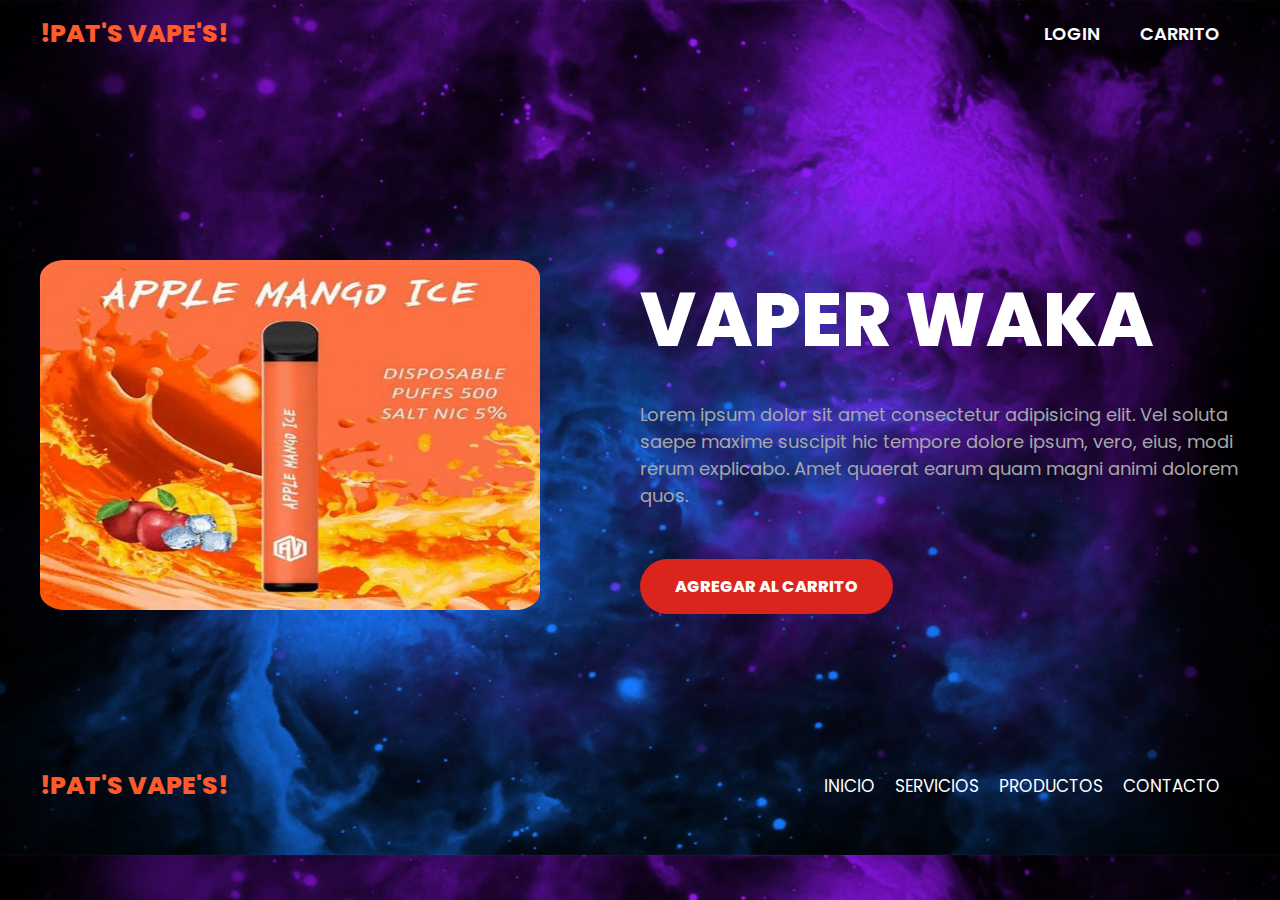
<file: index10.html>
<!DOCTYPE html>
<html lang="en">
<head>
    <meta charset="UTF-8">
    <meta name="viewport" content="width=device-width, initial-scale=1.0">
    <title>PATS VAPE</title>
    <link rel="stylesheet" href="styles2.css">
</head>

<body>
    <header class="header">
        <div class="menu container">
            <a href="index.html" class="logo">!PAT'S VAPE'S!</a>
            <input type="checkbox" id="menu" />
            <nav class="navbar">
                <ul>
                    <li><a href="login.html">LOGIN</a></li>
                    <li><a href="#">CARRITO</a></li>
                </ul>
            </nav>
        </div>
    </header>

    <main class="info container">
        <div class="info-img">
            <img src="images/vaper9.jpeg" alt="">
        </div>

        <div class="info-txt">
            <h2>VAPER WAKA</h2>
            <p>Lorem ipsum dolor sit amet consectetur adipisicing elit. Vel soluta saepe maxime suscipit hic tempore dolore ipsum, vero, eius, modi rerum explicabo. Amet quaerat earum quam magni animi dolorem quos.

            </p>
            <a href="#" class="btn-2">AGREGAR AL CARRITO</a>
        </div>
    </main>

    <footer class="footer container">
        <div class="link">
            <a href="index.html" class="logo">!PAT'S VAPE'S!</a>
        </div>

        <div class="link">
            <ul>
                <li><a href="#">INICIO</a></li>
                <li><a href="#">SERVICIOS</a></li>
                <li><a href="#">PRODUCTOS</a></li>
                <li><a href="#">CONTACTO</a></li>
            </ul>
        </div>
    </footer>
</body>
</file>
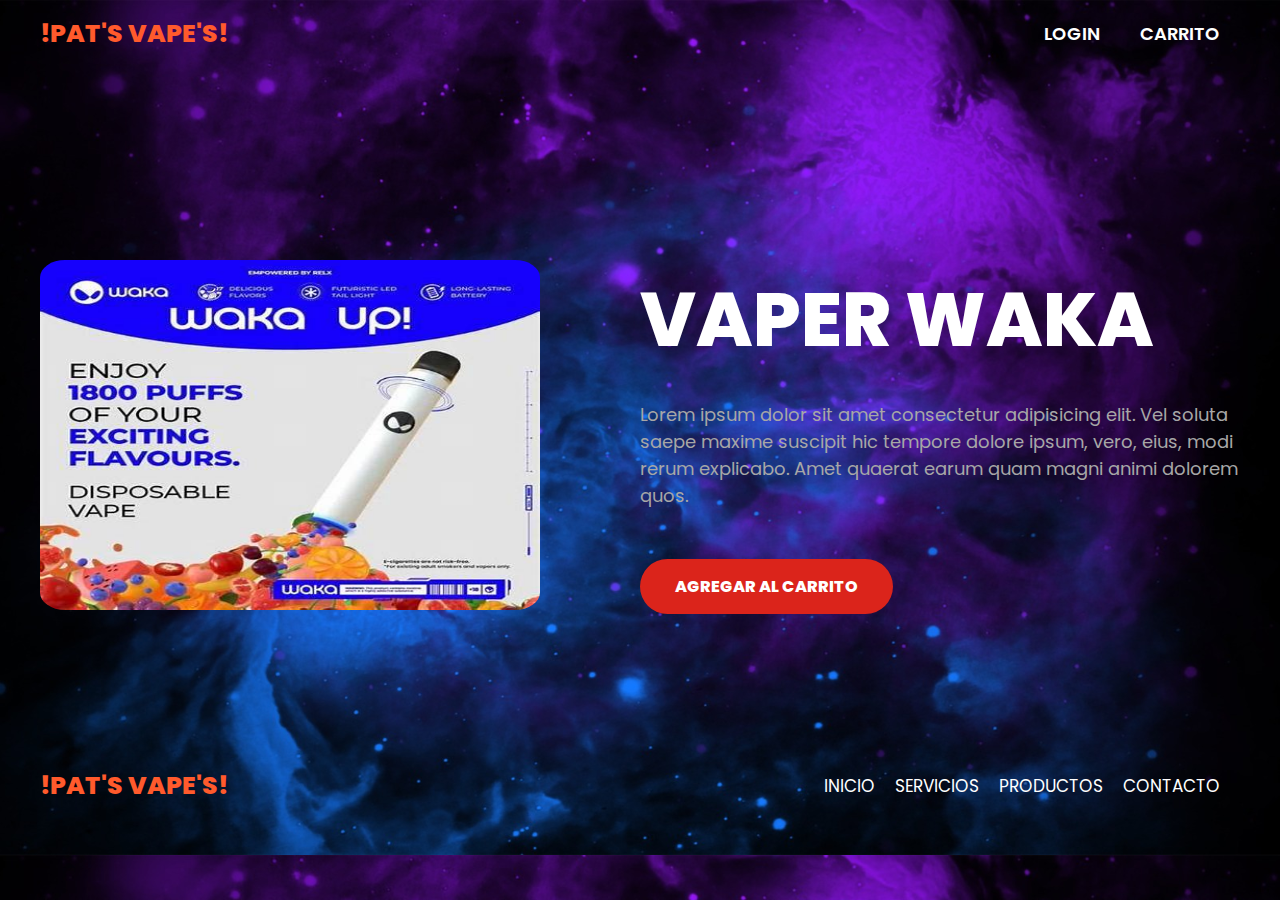
<file: index2.html>
<!DOCTYPE html>
<html lang="en">
<head>
    <meta charset="UTF-8">
    <meta name="viewport" content="width=device-width, initial-scale=1.0">
    <title>PATS VAPE</title>
    <!-- Enlace al archivo CSS externo -->
    <link rel="stylesheet" href="styles2.css">
</head>

<body>
    <!-- Encabezado de la página -->
    <header class="header">
        <div class="menu container">
            <!-- Enlace al inicio con el logo -->
            <a href="index.html" class="logo">!PAT'S VAPE'S!</a>
            <!-- Input tipo checkbox para el menú desplegable -->
            <input type="checkbox" id="menu" />
            <!-- Barra de navegación -->
            <nav class="navbar">
                <ul>
                    <!-- Enlace al inicio de sesión -->
                    <li><a href="login.html">LOGIN</a></li>
                    <!-- Enlace al carrito -->
                    <li><a href="#">CARRITO</a></li>
                </ul>
            </nav>
        </div>
    </header>

    <!-- Contenido principal de la página -->
    <main class="info container">
        <!-- Sección de imagen e información -->
        <div class="info-img">
            <!-- Imagen del producto -->
            <img src="images/OIP.jpeg" alt="">
        </div>

        <div class="info-txt">
            <!-- Título del producto -->
            <h2>VAPER WAKA</h2>
            <!-- Descripción del producto -->
            <p>Lorem ipsum dolor sit amet consectetur adipisicing elit. Vel soluta saepe maxime suscipit hic tempore dolore ipsum, vero, eius, modi rerum explicabo. Amet quaerat earum quam magni animi dolorem quos.</p>
            <!-- Botón para agregar al carrito -->
            <a href="#" class="btn-2">AGREGAR AL CARRITO</a>
        </div>
    </main>

    <!-- Pie de página -->
    <footer class="footer container">
        <!-- Logo en el pie de página -->
        <div class="link">
            <a href="#" class="logo">!PAT'S VAPE'S!</a>
        </div>

        <div class="link">
            <!-- Enlaces de navegación en el pie de página -->
            <ul>
                <li><a href="#">INICIO</a></li>
                <li><a href="#">SERVICIOS</a></li>
                <li><a href="#">PRODUCTOS</a></li>
                <li><a href="#">CONTACTO</a></li>
            </ul>
        </div>
    </footer>
</body>
</html>
</file>
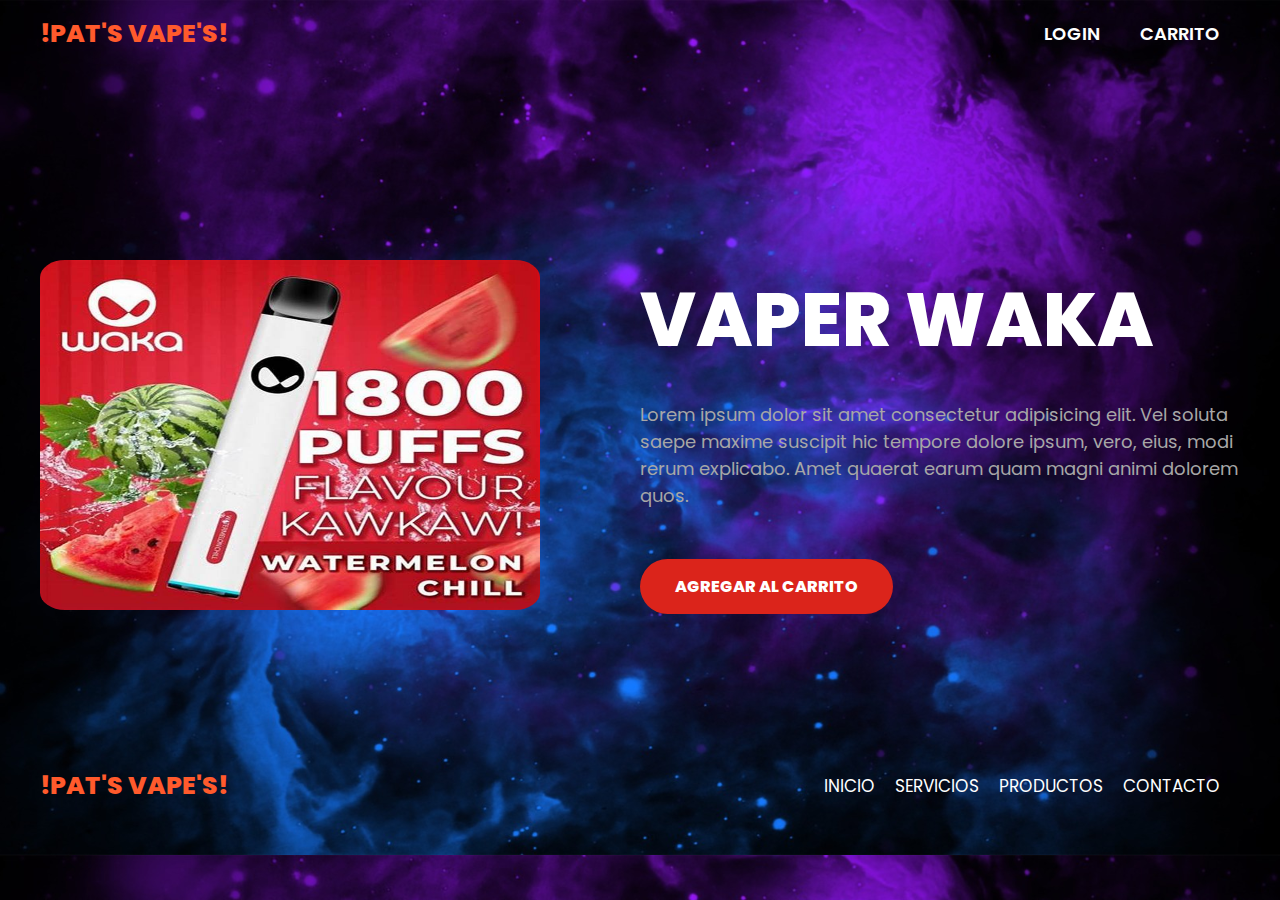
<file: index3.html>
<!DOCTYPE html>
<html lang="en">
<head>
    <meta charset="UTF-8">
    <meta name="viewport" content="width=device-width, initial-scale=1.0">
    <title>PATS VAPE</title>
    <link rel="stylesheet" href="styles2.css">
</head>

<body>
    <header class="header">
        <div class="menu container">
            <a href="index.html" class="logo">!PAT'S VAPE'S!</a>
            <input type="checkbox" id="menu" />
            <nav class="navbar">
                <ul>
                    <li><a href="login.html">LOGIN</a></li>
                    <li><a href="#">CARRITO</a></li>
                </ul>
            </nav>
        </div>
    </header>

    <main class="info container">
        <div class="info-img">
            <img src="images/vaper2.jpeg" alt="">
        </div>

        <div class="info-txt">
            <h2>VAPER WAKA</h2>
            <p>Lorem ipsum dolor sit amet consectetur adipisicing elit. Vel soluta saepe maxime suscipit hic tempore dolore ipsum, vero, eius, modi rerum explicabo. Amet quaerat earum quam magni animi dolorem quos.

            </p>
            <a href="#" class="btn-2">AGREGAR AL CARRITO</a>
        </div>
    </main>

    <footer class="footer container">
        <div class="link">
            <a href="index.html" class="logo">!PAT'S VAPE'S!</a>
        </div>

        <div class="link">
            <ul>
                <li><a href="#">INICIO</a></li>
                <li><a href="#">SERVICIOS</a></li>
                <li><a href="#">PRODUCTOS</a></li>
                <li><a href="#">CONTACTO</a></li>
            </ul>
        </div>
    </footer>
</body>
</file>
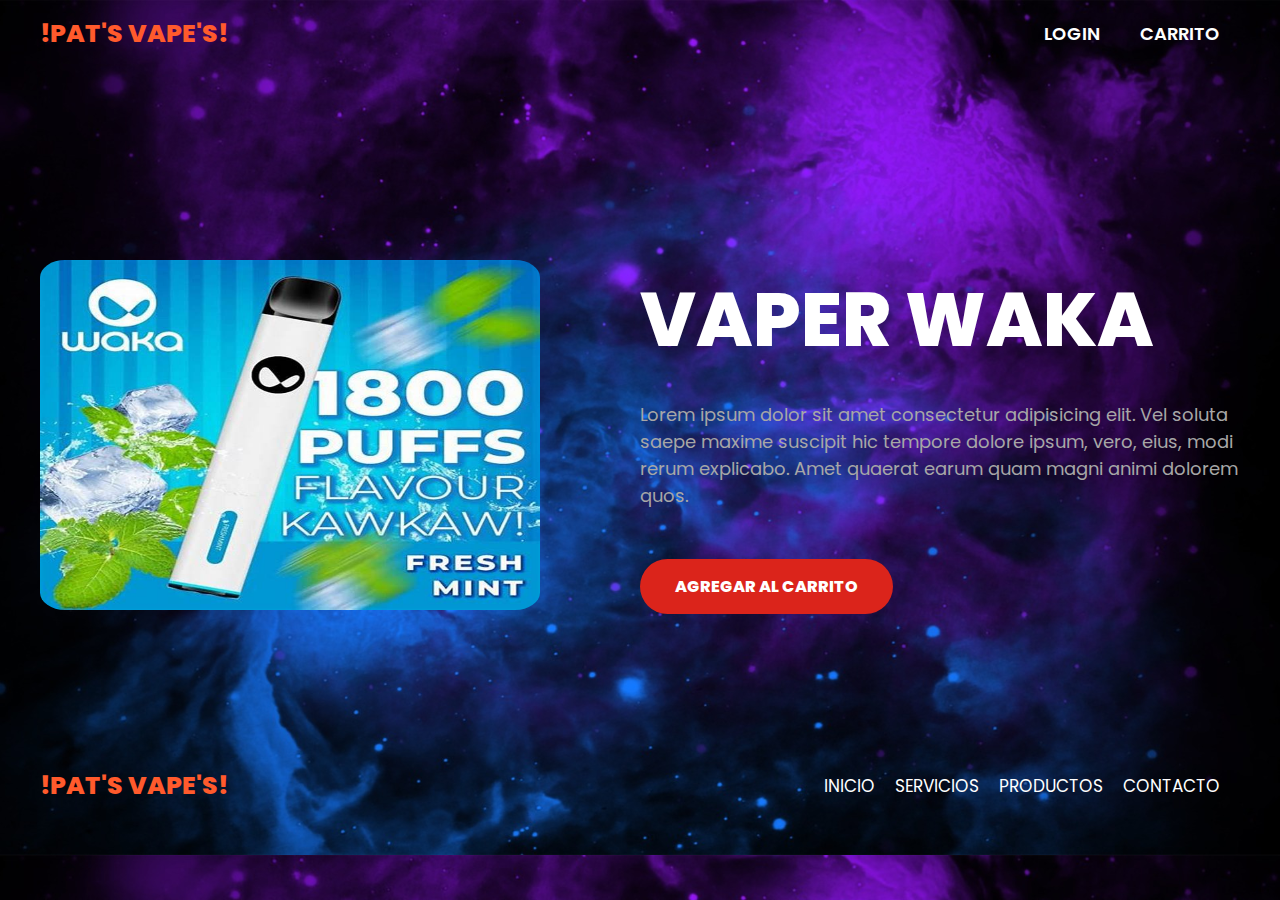
<file: index4.html>
<!DOCTYPE html>
<html lang="en">
<head>
    <meta charset="UTF-8">
    <meta name="viewport" content="width=device-width, initial-scale=1.0">
    <title>PATS VAPE</title>
    <link rel="stylesheet" href="styles2.css">
</head>

<body>
    <header class="header">
        <div class="menu container">
            <a href="index.html" class="logo">!PAT'S VAPE'S!</a>
            <input type="checkbox" id="menu" />
            <nav class="navbar">
                <ul>
                    <li><a href="login.html">LOGIN</a></li>
                    <li><a href="#">CARRITO</a></li>
                </ul>
            </nav>
        </div>
    </header>

    <main class="info container">
        <div class="info-img">
            <img src="images/vaper3.jpeg" alt="">
        </div>

        <div class="info-txt">
            <h2>VAPER WAKA</h2>
            <p>Lorem ipsum dolor sit amet consectetur adipisicing elit. Vel soluta saepe maxime suscipit hic tempore dolore ipsum, vero, eius, modi rerum explicabo. Amet quaerat earum quam magni animi dolorem quos.

            </p>
            <a href="#" class="btn-2">AGREGAR AL CARRITO</a>
        </div>
    </main>

    <footer class="footer container">
        <div class="link">
            <a href="index.html" class="logo">!PAT'S VAPE'S!</a>
        </div>

        <div class="link">
            <ul>
                <li><a href="#">INICIO</a></li>
                <li><a href="#">SERVICIOS</a></li>
                <li><a href="#">PRODUCTOS</a></li>
                <li><a href="#">CONTACTO</a></li>
            </ul>
        </div>
    </footer>
</body>
</file>
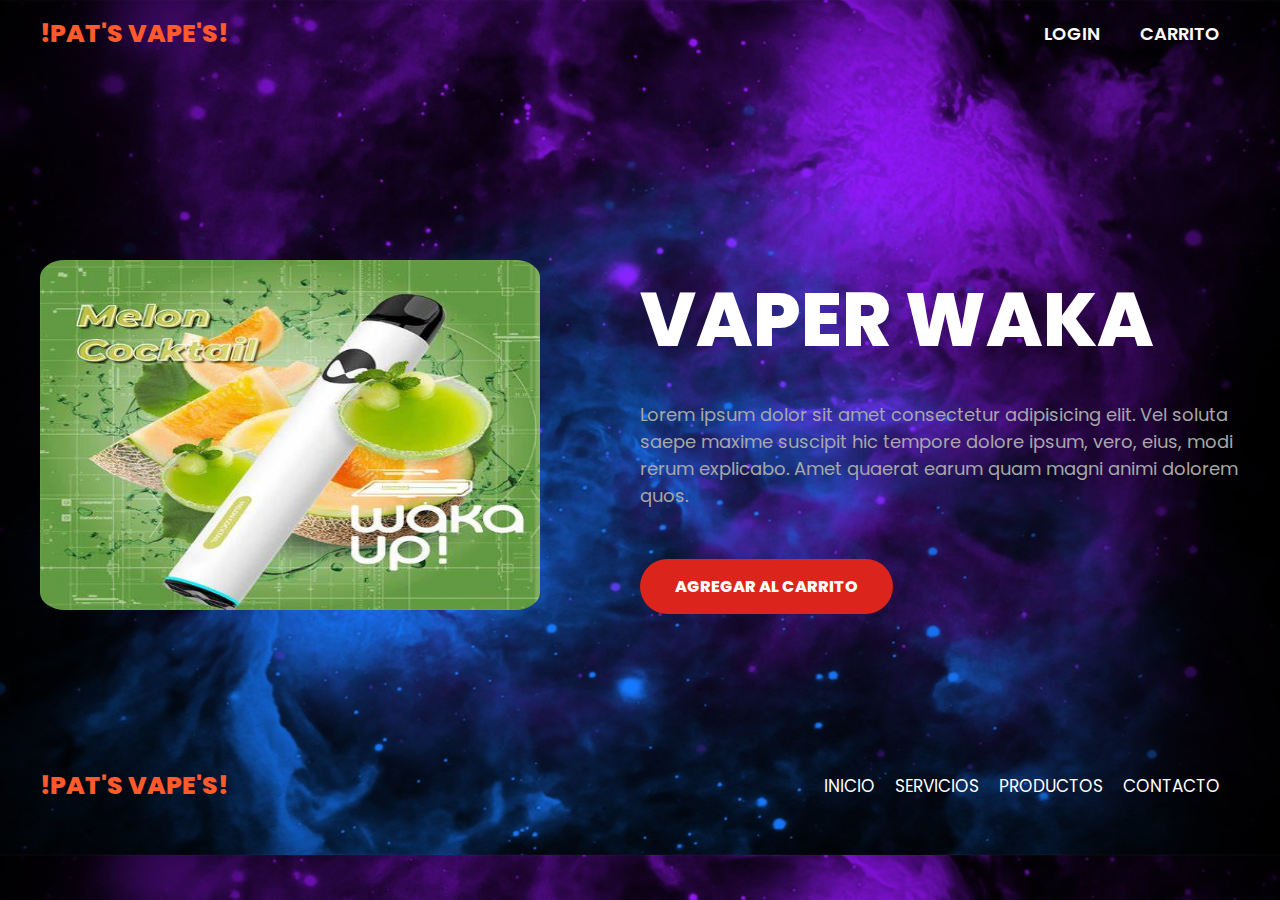
<file: index5.html>
<!DOCTYPE html>
<html lang="en">
<head>
    <meta charset="UTF-8">
    <meta name="viewport" content="width=device-width, initial-scale=1.0">
    <title>PATS VAPE</title>
    <link rel="stylesheet" href="styles2.css">
</head>

<body>
    <header class="header">
        <div class="menu container">
            <a href="index.html" class="logo">!PAT'S VAPE'S!</a>
            <input type="checkbox" id="menu" />
            <nav class="navbar">
                <ul>
                    <li><a href="login.html">LOGIN</a></li>
                    <li><a href="#">CARRITO</a></li>
                </ul>
            </nav>
        </div>
    </header>

    <main class="info container">
        <div class="info-img">
            <img src="images/vaper4.jpeg" alt="">
        </div>

        <div class="info-txt">
            <h2>VAPER WAKA</h2>
            <p>Lorem ipsum dolor sit amet consectetur adipisicing elit. Vel soluta saepe maxime suscipit hic tempore dolore ipsum, vero, eius, modi rerum explicabo. Amet quaerat earum quam magni animi dolorem quos.

            </p>
            <a href="#" class="btn-2">AGREGAR AL CARRITO</a>
        </div>
    </main>

    <footer class="footer container">
        <div class="link">
            <a href="index.html" class="logo">!PAT'S VAPE'S!</a>
        </div>

        <div class="link">
            <ul>
                <li><a href="#">INICIO</a></li>
                <li><a href="#">SERVICIOS</a></li>
                <li><a href="#">PRODUCTOS</a></li>
                <li><a href="#">CONTACTO</a></li>
            </ul>
        </div>
    </footer>
</body>
</file>
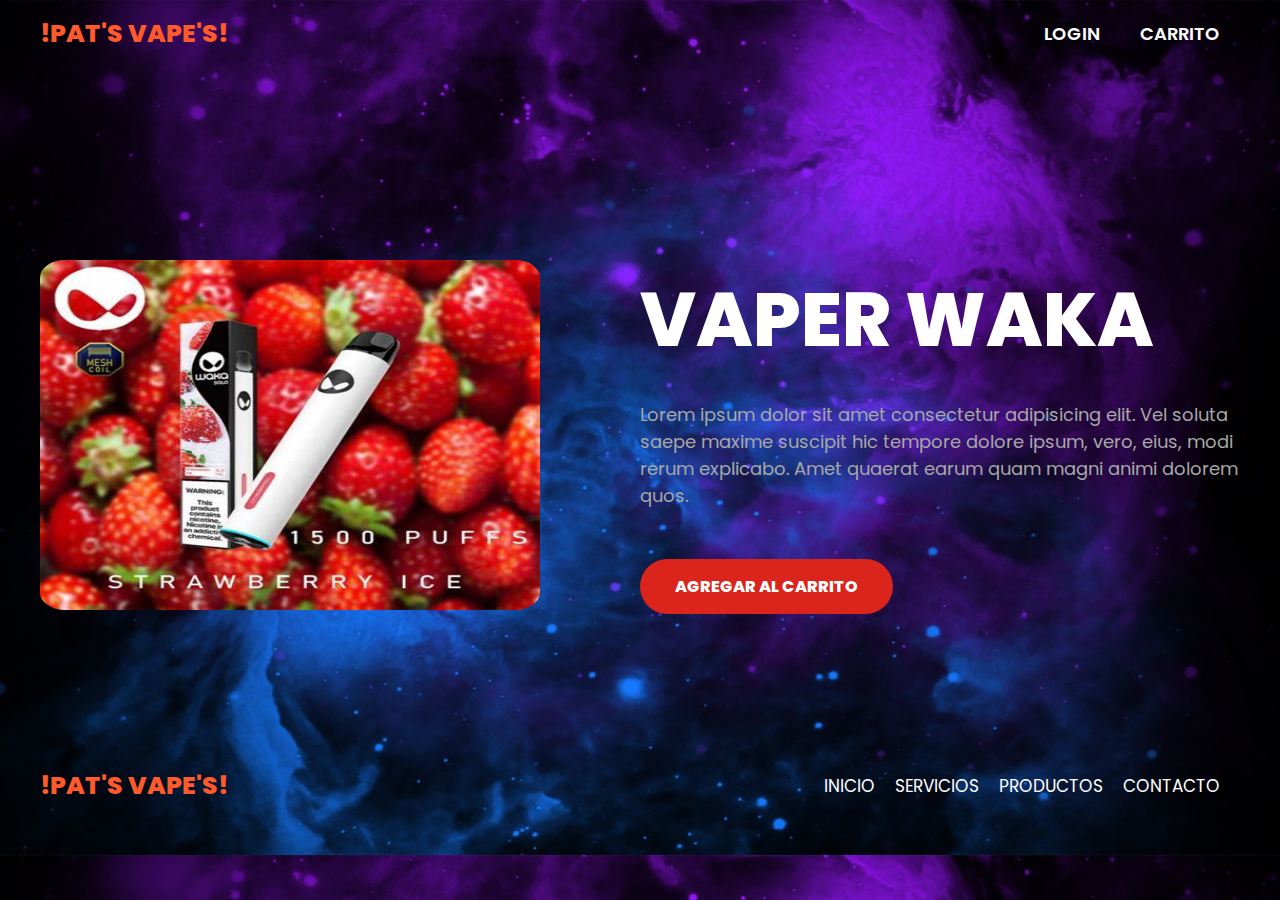
<file: index6.html>
<!DOCTYPE html>
<html lang="en">
<head>
    <meta charset="UTF-8">
    <meta name="viewport" content="width=device-width, initial-scale=1.0">
    <title>PATS VAPE</title>
    <link rel="stylesheet" href="styles2.css">
</head>

<body>
    <header class="header">
        <div class="menu container">
            <a href="index.html" class="logo">!PAT'S VAPE'S!</a>
            <input type="checkbox" id="menu" />
            <nav class="navbar">
                <ul>
                    <li><a href="login.html">LOGIN</a></li>
                    <li><a href="#">CARRITO</a></li>
                </ul>
            </nav>
        </div>
    </header>

    <main class="info container">
        <div class="info-img">
            <img src="images/vaper5.jpeg" alt="">
        </div>

        <div class="info-txt">
            <h2>VAPER WAKA</h2>
            <p>Lorem ipsum dolor sit amet consectetur adipisicing elit. Vel soluta saepe maxime suscipit hic tempore dolore ipsum, vero, eius, modi rerum explicabo. Amet quaerat earum quam magni animi dolorem quos.

            </p>
            <a href="#" class="btn-2">AGREGAR AL CARRITO</a>
        </div>
    </main>

    <footer class="footer container">
        <div class="link">
            <a href="index.html" class="logo">!PAT'S VAPE'S!</a>
        </div>

        <div class="link">
            <ul>
                <li><a href="#">INICIO</a></li>
                <li><a href="#">SERVICIOS</a></li>
                <li><a href="#">PRODUCTOS</a></li>
                <li><a href="#">CONTACTO</a></li>
            </ul>
        </div>
    </footer>
</body>
</file>
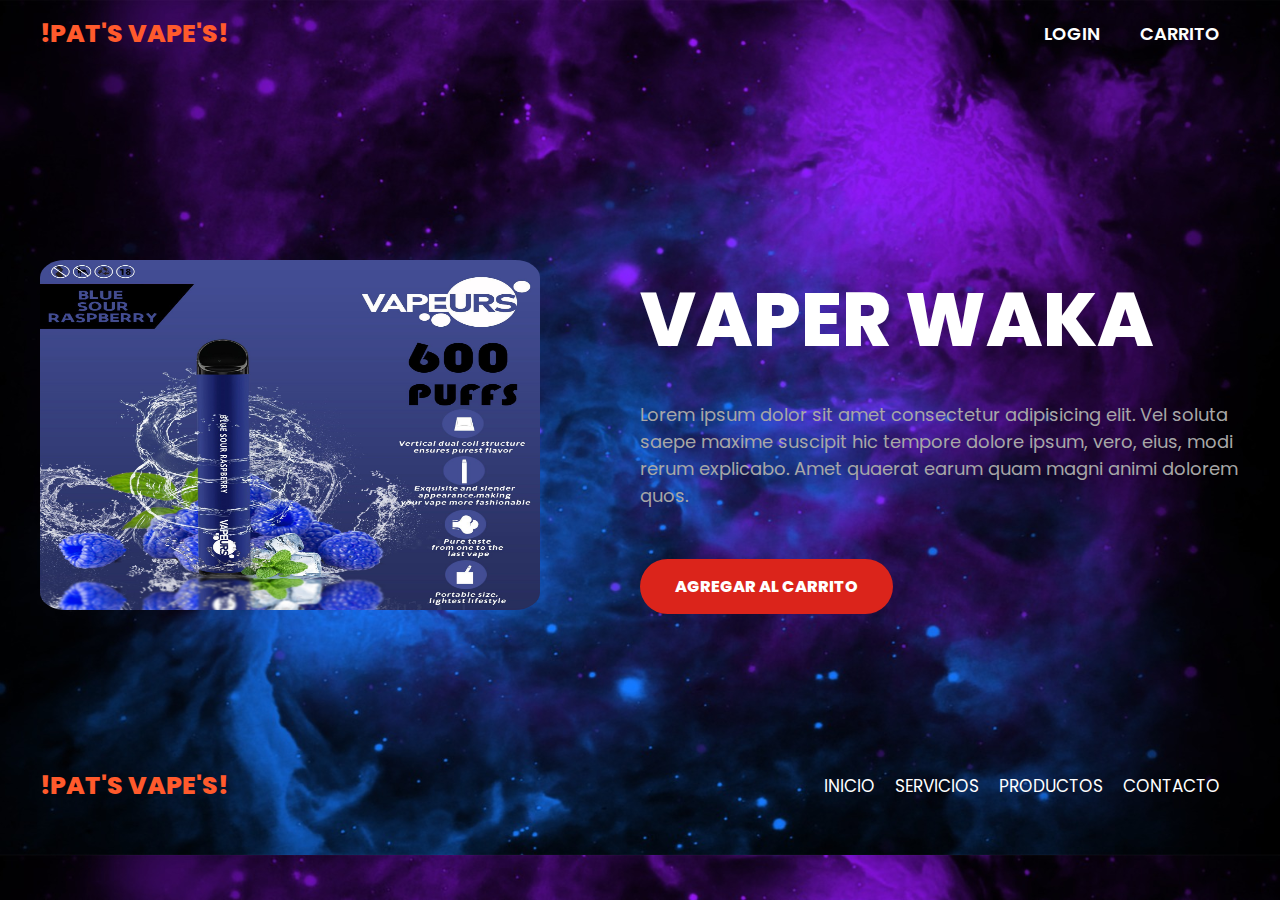
<file: index7.html>
<!DOCTYPE html>
<html lang="en">
<head>
    <meta charset="UTF-8">
    <meta name="viewport" content="width=device-width, initial-scale=1.0">
    <title>PATS VAPE</title>
    <link rel="stylesheet" href="styles2.css">
</head>

<body>
    <header class="header">
        <div class="menu container">
            <a href="index.html" class="logo">!PAT'S VAPE'S!</a>
            <input type="checkbox" id="menu" />
            <nav class="navbar">
                <ul>
                    <li><a href="login.html">LOGIN</a></li>
                    <li><a href="#">CARRITO</a></li>
                </ul>
            </nav>
        </div>
    </header>

    <main class="info container">
        <div class="info-img">
            <img src="images/vaper6.jpeg" alt="">
        </div>

        <div class="info-txt">
            <h2>VAPER WAKA</h2>
            <p>Lorem ipsum dolor sit amet consectetur adipisicing elit. Vel soluta saepe maxime suscipit hic tempore dolore ipsum, vero, eius, modi rerum explicabo. Amet quaerat earum quam magni animi dolorem quos.

            </p>
            <a href="#" class="btn-2">AGREGAR AL CARRITO</a>
        </div>
    </main>

    <footer class="footer container">
        <div class="link">
            <a href="index.html" class="logo">!PAT'S VAPE'S!</a>
        </div>

        <div class="link">
            <ul>
                <li><a href="#">INICIO</a></li>
                <li><a href="#">SERVICIOS</a></li>
                <li><a href="#">PRODUCTOS</a></li>
                <li><a href="#">CONTACTO</a></li>
            </ul>
        </div>
    </footer>
</body>
</file>
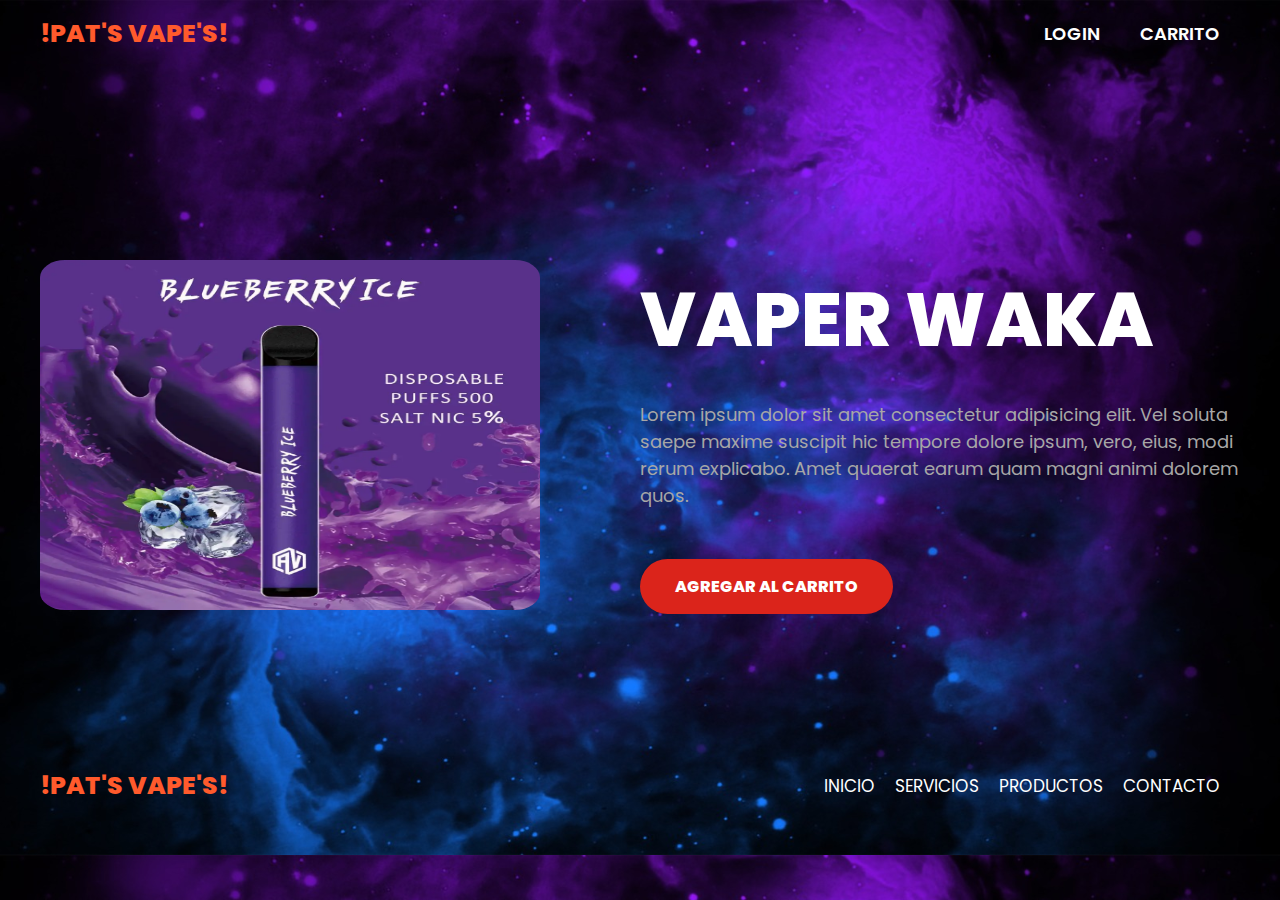
<file: index8.html>
<!DOCTYPE html>
<html lang="en">
<head>
    <meta charset="UTF-8">
    <meta name="viewport" content="width=device-width, initial-scale=1.0">
    <title>PATS VAPE</title>
    <link rel="stylesheet" href="styles2.css">
</head>

<body>
    <header class="header">
        <div class="menu container">
            <a href="index.html" class="logo">!PAT'S VAPE'S!</a>
            <input type="checkbox" id="menu" />
            <nav class="navbar">
                <ul>
                    <li><a href="login.html">LOGIN</a></li>
                    <li><a href="#">CARRITO</a></li>
                </ul>
            </nav>
        </div>
    </header>

    <main class="info container">
        <div class="info-img">
            <img src="images/vaper7.jpeg" alt="">
        </div>

        <div class="info-txt">
            <h2>VAPER WAKA</h2>
            <p>Lorem ipsum dolor sit amet consectetur adipisicing elit. Vel soluta saepe maxime suscipit hic tempore dolore ipsum, vero, eius, modi rerum explicabo. Amet quaerat earum quam magni animi dolorem quos.

            </p>
            <a href="#" class="btn-2">AGREGAR AL CARRITO</a>
        </div>
    </main>

    <footer class="footer container">
        <div class="link">
            <a href="index.html" class="logo">!PAT'S VAPE'S!</a>
        </div>

        <div class="link">
            <ul>
                <li><a href="#">INICIO</a></li>
                <li><a href="#">SERVICIOS</a></li>
                <li><a href="#">PRODUCTOS</a></li>
                <li><a href="#">CONTACTO</a></li>
            </ul>
        </div>
    </footer>
</body>
</file>
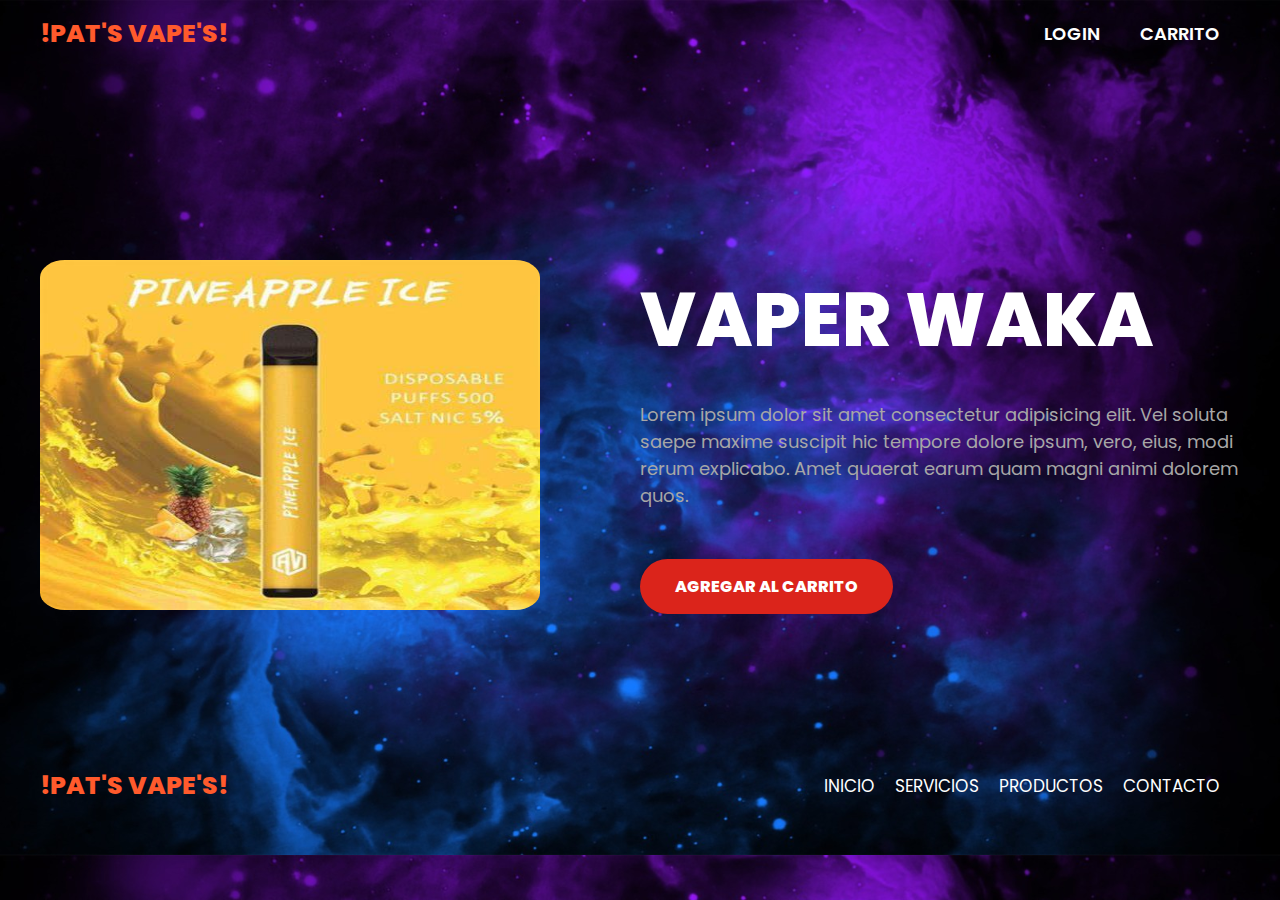
<file: index9.html>
<!DOCTYPE html>
<html lang="en">
<head>
    <meta charset="UTF-8">
    <meta name="viewport" content="width=device-width, initial-scale=1.0">
    <title>PATS VAPE</title>
    <link rel="stylesheet" href="styles2.css">
</head>

<body>
    <header class="header">
        <div class="menu container">
            <a href="index.html" class="logo">!PAT'S VAPE'S!</a>
            <input type="checkbox" id="menu" />
            <nav class="navbar">
                <ul>
                    <li><a href="login.html">LOGIN</a></li>
                    <li><a href="#">CARRITO</a></li>
                </ul>
            </nav>
        </div>
    </header>

    <main class="info container">
        <div class="info-img">
            <img src="images/vaper8.jpeg" alt="">
        </div>

        <div class="info-txt">
            <h2>VAPER WAKA</h2>
            <p>Lorem ipsum dolor sit amet consectetur adipisicing elit. Vel soluta saepe maxime suscipit hic tempore dolore ipsum, vero, eius, modi rerum explicabo. Amet quaerat earum quam magni animi dolorem quos.

            </p>
            <a href="#" class="btn-2">AGREGAR AL CARRITO</a>
        </div>
    </main>

    <footer class="footer container">
        <div class="link">
            <a href="index.html" class="logo">!PAT'S VAPE'S!</a>
        </div>

        <div class="link">
            <ul>
                <li><a href="#">INICIO</a></li>
                <li><a href="#">SERVICIOS</a></li>
                <li><a href="#">PRODUCTOS</a></li>
                <li><a href="#">CONTACTO</a></li>
            </ul>
        </div>
    </footer>
</body>
</file>
<file: styles2.css>
/* Importación de la fuente Poppins desde Google Fonts */
@import url('https://fonts.googleapis.com/css2?family=Poppins:wght@400,500;600,700;800&display=swap');

/* Estilos generales */
* {
    margin: 0; /* Sin margen */
    padding: 0; /* Sin relleno */
    box-sizing: border-box; /* Modelo de caja de borde */
    text-decoration: none; /* Sin decoración de texto */
    list-style: none; /* Sin viñetas */
}

/* Estilos para el cuerpo de la página */
body {
    font-family: 'Poppins', sans-serif; /* Fuente principal */
    background: url(images/nebula.jpg); /* Fondo de la página */
    background-size: cover; /* Tamaño del fondo */
    background-position: center; /* Posición del fondo */
}

/* Contenedor general */
.container {
    max-width: 1200px; /* Ancho máximo del contenedor */
    margin: 0 auto; /* Centrar horizontalmente */
}

/* Estilos para el encabezado */
.header {
    background-position: center center; /* Posición del fondo */
    background-repeat: no-repeat; /* No repetir el fondo */
    background-size: cover; /* Tamaño del fondo */
    display: flex; /* Mostrar como flexbox */
    align-items: center; /* Centrar verticalmente */
    min-height: 80px; /* Altura mínima */
    padding: 80px 0; /* Relleno superior e inferior */
}

/* Menú de navegación */
.menu {
    position: absolute; /* Posición absoluta */
    top: 0; /* Desde arriba */
    left: 0; /* Desde la izquierda */
    right: 0; /* Hasta la derecha */
    display: flex; /* Mostrar como flexbox */
    align-items: center; /* Centrar verticalmente */
    justify-content: space-between; /* Distribuir elementos */
}

/* Estilos para el logo */
.logo {
    color: #ff5a2c; /* Color del texto */
    font-size: 25px; /* Tamaño del texto */
    font-weight: 800; /* Grosor del texto */
    text-transform: uppercase; /* Convertir en mayúsculas */
}

/* Enlaces del menú */
.menu .navbar ul li {
    position: relative; /* Posición relativa */
    float: left; /* Flotar a la izquierda */
}

.menu .navbar ul li a {
    font-size: 18px; /* Tamaño del texto */
    padding: 20px; /* Espaciado interno */
    color: #FFFFFF; /* Color del texto */
    font-weight: 600; /* Grosor del texto */
    display: block; /* Mostrar como bloque */
}

.menu .navbar ul li a:hover {
    color: #283BFF; /* Color del texto al pasar el ratón */
}

/* Checkbox para el menú desplegable */
#menu {
    display: none; /* Ocultar checkbox */
}

/* Sección de información */
.info {
    padding: 100px 0px; /* Relleno superior e inferior */
    display: flex; /* Mostrar como flexbox */
    align-items: center; /* Centrar verticalmente */
}

/* Imagen de la sección de información */
.info-img {
    width: 50%; /* Ancho del 50% */
}

.info-img img {
    width: 500px; /* Ancho de la imagen */
    height: 350px; /* Altura de la imagen */
    border-radius: 5%; /* Radio de borde */
}

/* Texto de la sección de información */
.info-txt {
    width: 50%; /* Ancho del 50% */
}

.info-txt h2 {
    font-size: 75px; /* Tamaño del texto */
    color: #ffffff; /* Color del texto */
    font-weight: 800; /* Grosor del texto */
    text-transform: uppercase; /* Convertir en mayúsculas */
    margin-bottom: 25px; /* Margen inferior */
}

.info-txt p {
    font-size: 18px; /* Tamaño del texto */
    color: #A7A7A7; /* Color del texto */
    margin-bottom: 50px; /* Margen inferior */
}

/* Botón de la sección de información */
.btn-2 {
    display: inline-block; /* Mostrar en línea */
    padding: 15px 35px; /* Relleno */
    background-color: #DB241B; /* Color de fondo */
    color: #ffffff; /* Color del texto */
    font-weight: 800; /* Grosor del texto */
    text-transform: uppercase; /* Convertir en mayúsculas */
    border-radius: 50px; /* Radio de borde */
}

.btn-2:hover {
    background-color: #ab1c15; /* Color de fondo al pasar el ratón */
}

/* Pie de página */
.footer {
    display: flex; /* Mostrar como flexbox */
    justify-content: space-between; /* Espacio entre elementos */
    align-items: center; /* Centrar verticalmente */
    padding: 50px 0; /* Relleno superior e inferior */
}

/* Enlaces del pie de página */
.link ul {
    display: flex; /* Mostrar como flexbox */
}

.link ul li > a {
    font-size: 17px; /* Tamaño del texto */
    color: #FFFFFF; /* Color del texto */
    margin-right: 20px; /* Margen derecho */
}

.link ul li > a:hover {
    color: #ff5a2c; /* Color del texto al pasar el ratón */
}
</file>
